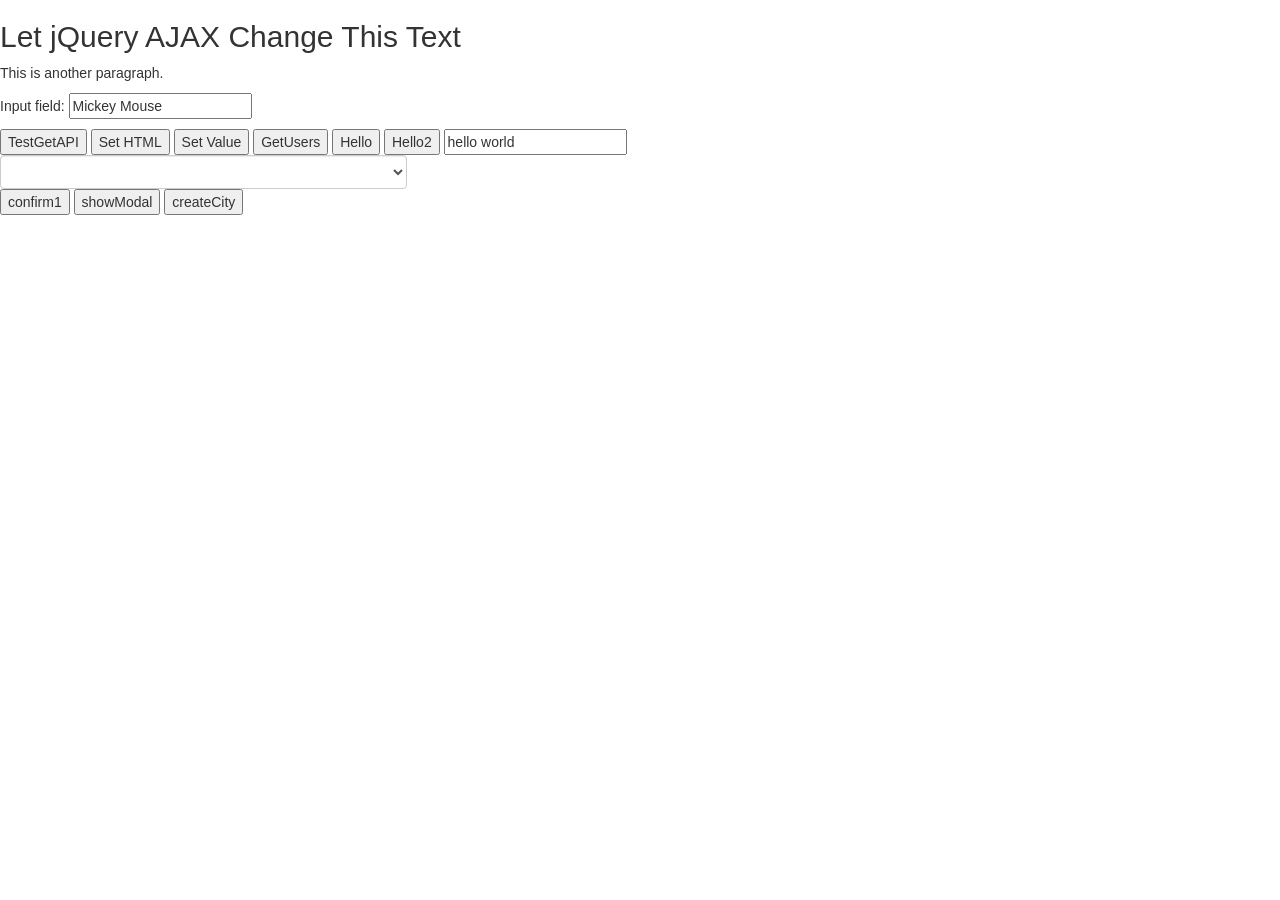
<file: BmwFullProjectJquery/wwwroot/Index.html>
﻿<!DOCTYPE html>
<html>

<head>
    <meta charset="utf-8" />
    <title></title>
    <link href="Content/bootstrap.min.css" rel="stylesheet" />
    <link href="Content/jquery-confirm.css" rel="stylesheet" />

    <script src="Scripts/jquery-3.4.1.min.js"></script>
    <script src="Scripts/bootstrap.min.js"></script>
    <script src="Scripts/jquery-confirm.js"></script>
    <!--<script src="Scripts/MyJS.js"></script>-->
    <script>
        $(document).ready(function () {
            $("#btn1").click(function () {
                $.ajax
                    ({
                        type: "GET",
                        url: "http://localhost:5099/test/getCityAll",
                        success: function (data) {
                            $("#cbCity").empty();
                            for (let i = 0; i < data.length; i++) {
                                $("#cbCity").append('<option value=' + data[i].id + '>' + data[i].name + '</option >');
                            };
                            let html = '';
                            html += "<table border='1' cellpadding='1' cellspacing='1' width='500'>";
                            html += "<tr bgcolor='#ffd400'>";
                            html += "<td class='text-center'>id</td>"
                            html += "<td class='text-center'>name</td>";
                            html += "</tr>";
                            $.each(data, function (i, item) {
                                html += "<tr><td>" + item.id + "</td>" +
                                    "<td>" + item.name + "</td></tr>";
                            });
                            html += "</table >";
                            $("#divTest").html(html);
                        },
                        error: function () {
                            console.log("error")
                        }
                    });
            });

            $("#cbCity").change(function () {
                var val = $("#cbCity").val();
                alert(val);
                var text = $("#cbCity").find('option:selected').text();
                alert(text);
            });

        $("#btn4").click(function () {
            $.ajax
                ({
                    type: "GET",
                    url: "http://localhost:5099/api/Rest/getUsers",
                    success: function (Users) {
                        console.log(Users);

                    },
                    error: function () {
                        console.log("error")
                    }
                })
        });




            })
    </script>
</head>

<body>
    <div id="div1"><h2>Let jQuery AJAX Change This Text</h2></div>
    <p id="test2">This is another paragraph.</p>

    <p>Input field: <input type="text" id="test3" value="Mickey Mouse"></p>

    <button id="btn1">TestGetAPI</button>
    <button id="btn2">Set HTML</button>
    <button id="btn3">Set Value</button>
    <button id="btn4">GetUsers</button>


    <button id="myButton">
        Hello
    </button>
    <button id="myButton2">
        Hello2
    </button>
    <input type="text" value="hello world" id="tbTest" />
    <div id="divTest">

    </div>
    <div class="row">
        <div class="col-md-4">
            <select id="cbCity" class="form-control">
            </select>
        </div>
    </div>

    <button onclick="confirm()">
        confirm1
    </button>

    <button onclick="showModal()">
        showModal
    </button>

    <button onclick="createCity()">
        createCity
    </button>



    <!-- Modal -->
    <div class="modal fade" id="myModal" role="dialog">
        <div class="modal-dialog">
            <div class="modal-content">
                <div class="modal-header">
                    <button type="button" class="close" data-dismiss="modal">&times;</button>
                    <h4 class="modal-title">Edit book</h4>
                </div>
                <div class="modal-body" style="padding:40px 50px;">
                    <div class="form-group">
                        <label for="Title">Title</label>
                        <input type="text" class="form-control" id="title">
                    </div>
                    <div class="form-group">
                        <label for="Year">Year</label>
                        <input type="text" class="form-control" id="year" placeholder="Enter year">
                    </div>
                    <div class="form-group">
                        <label for="cbAuthor">cbAuthor</label>
                        <select id="cbAuthor" class="form-control">
                            <option></option>
                        </select>
                    </div>
                    <div class="form-group">
                        <label for="cbCategory">cbCategory</label>
                        <select id="cbCategory" class="form-control">
                            <option></option>
                        </select>
                    </div>
                    <button type="submit" class="btn btn-success btn-block" onclick="Edit2();">Edit</button>
                </div>
                <div class="modal-footer">
                    <button type="button" class="btn btn-default" data-dismiss="modal">Close</button>
                </div>
            </div>
        </div>
    </div>

</body>

</html>
</file>
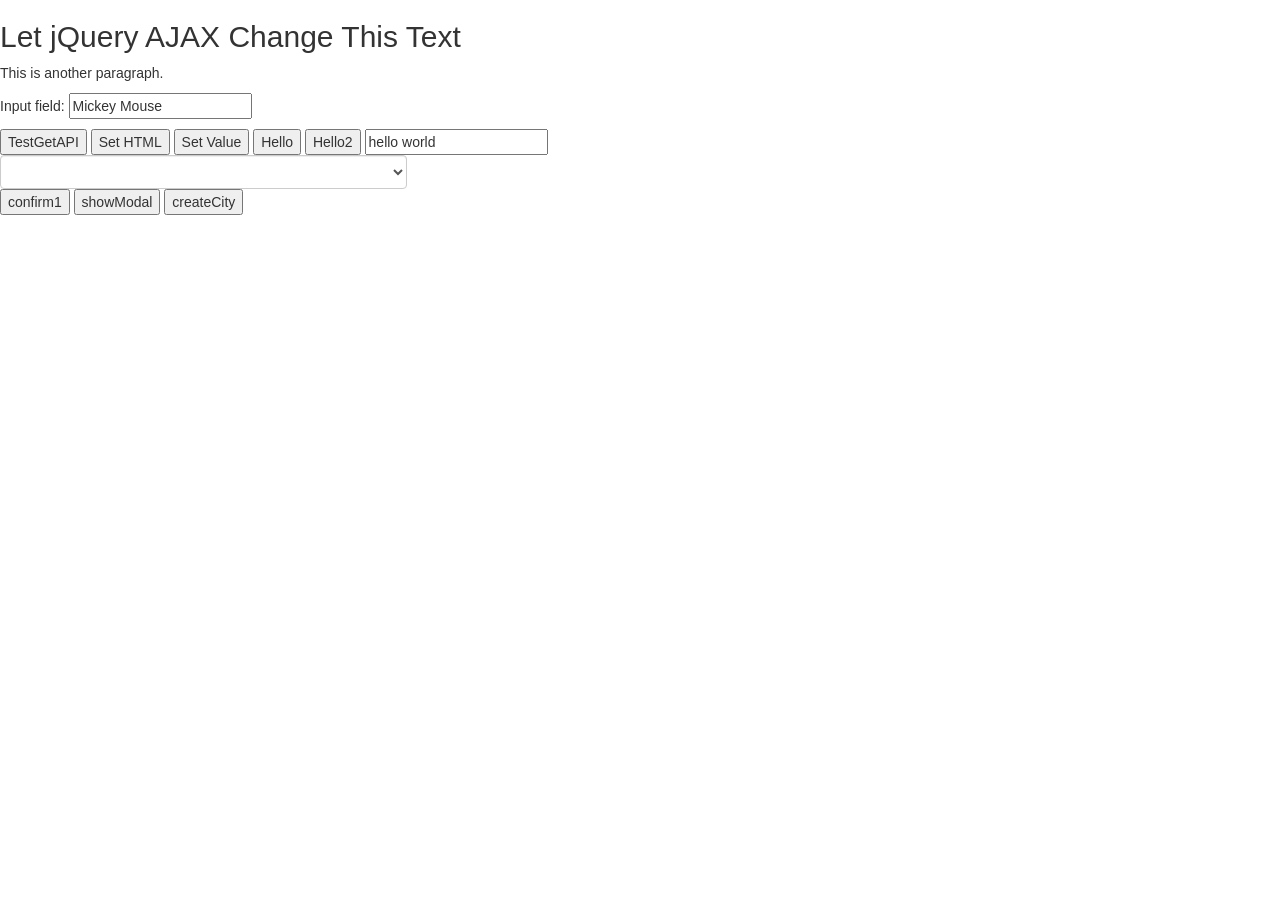
<file: MyJQuery/wwwroot/Index.html>
﻿<!DOCTYPE html>
<html>

<head>
    <meta charset="utf-8" />
    <title></title>
    <link href="Content/bootstrap.min.css" rel="stylesheet" />
    <link href="Content/jquery-confirm.css" rel="stylesheet" />

    <script src="Scripts/jquery-3.4.1.min.js"></script>
    <script src="Scripts/bootstrap.min.js"></script>
    <script src="Scripts/jquery-confirm.js"></script>
    <!--<script src="Scripts/MyJS.js"></script>-->
    <script>
        $(document).ready(function () {
            var name = $('#tbTest').val();
            $("#btn1").click(function () {
                 $.ajax
                     ({
                         type: "GET",
                         url: "http://localhost:5099/test/sayhello/step" + name,
                         success: function (data) {
                             console.log(data);
                         },
                         error: function () {
                             console.log("error")
                         }
                     });
            });
            $("#btn2").click(function () {
                $("#test2").html("<b>Hello world!</b>");
            });
            $("#btn3").click(function () {
                $("#test3").val("Dolly Duck");
            });
        })
        </script>
</head>

<body>
    <div id="div1"><h2>Let jQuery AJAX Change This Text</h2></div>
    <p id="test2">This is another paragraph.</p>

    <p>Input field: <input type="text" id="test3" value="Mickey Mouse"></p>

    <button id="btn1">TestGetAPI</button>
    <button id="btn2">Set HTML</button>
    <button id="btn3">Set Value</button>

    <button id="myButton">
        Hello
    </button>
    <button id="myButton2">
        Hello2
    </button>
    <input type="text" value="hello world" id="tbTest" />
    <div id="divTest">

    </div>
    <div class="row">
        <div class="col-md-4">
            <select id="cbCity" class="form-control">
            </select>
        </div>
    </div>

    <button onclick="confirm()">
        confirm1
    </button>

    <button onclick="showModal()">
        showModal
    </button>

    <button onclick="createCity()">
        createCity
    </button>



    <!-- Modal -->
    <div class="modal fade" id="myModal" role="dialog">
        <div class="modal-dialog">
            <div class="modal-content">
                <div class="modal-header">
                    <button type="button" class="close" data-dismiss="modal">&times;</button>
                    <h4 class="modal-title">Edit book</h4>
                </div>
                <div class="modal-body" style="padding:40px 50px;">
                    <div class="form-group">
                        <label for="Title">Title</label>
                        <input type="text" class="form-control" id="title">
                    </div>
                    <div class="form-group">
                        <label for="Year">Year</label>
                        <input type="text" class="form-control" id="year" placeholder="Enter year">
                    </div>
                    <div class="form-group">
                        <label for="cbAuthor">cbAuthor</label>
                        <select id="cbAuthor" class="form-control">
                            <option></option>
                        </select>
                    </div>
                    <div class="form-group">
                        <label for="cbCategory">cbCategory</label>
                        <select id="cbCategory" class="form-control">
                            <option></option>
                        </select>
                    </div>
                    <button type="submit" class="btn btn-success btn-block" onclick="Edit2();">Edit</button>
                </div>
                <div class="modal-footer">
                    <button type="button" class="btn btn-default" data-dismiss="modal">Close</button>
                </div>
            </div>
        </div>
    </div>

</body>

</html>
</file>
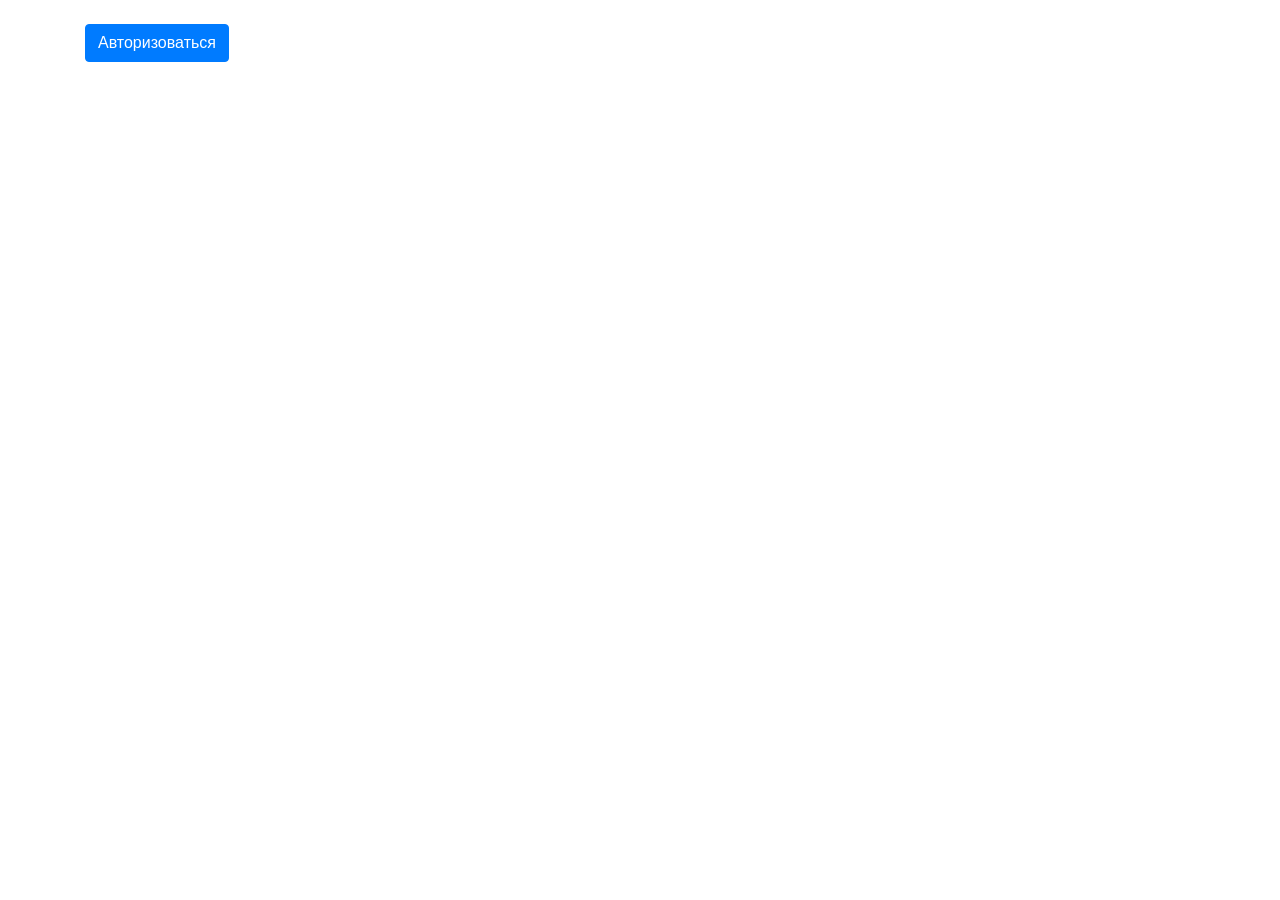
<file: SportClub/JQuery/index.html>
<!DOCTYPE html>
<html lang="ru">
<head>
  <meta charset="UTF-8" />
  <title>Minimal Front</title>
  <link 
    rel="stylesheet" 
    href="https://cdn.jsdelivr.net/npm/bootstrap@4.6.2/dist/css/bootstrap.min.css"
  />
  <script src="https://code.jquery.com/jquery-3.6.0.min.js"></script>
  <script src="https://cdn.jsdelivr.net/npm/bootstrap@4.6.2/dist/js/bootstrap.min.js"></script>
</head>
<body>
  <div class="container mt-4">
    <button id="Auth" class="btn btn-primary mb-3">Авторизоваться</button>

 <div id="mainContent" style="display: none;">


      <h2>Расписание</h2>
      <button id="getScheduleBtn" class="btn btn-primary mb-3">Получить расписание</button>
      <button id="getStuffBtn" class="btn btn-info mb-3">Показать сотрудников</button>
      <button id="getClientsBtn" class="btn btn-success mb-3">Показать клиентов</button>
      <button id="getGymsBtn" class="btn btn-success mb-3">Показать залы</button>



      <div id="scheduleData"></div>
      <hr />
      <div id="listData"></div>
      <hr />


      <h2>Смена пароля и телефона</h2>
      <div class="form-group">
        <input type="text" id="aboutId" class="form-control mb-2" placeholder="ID пользователя" />
        <input type="text" id="phoneNum" class="form-control mb-2" placeholder="Номер телефона" />
        <input type="text" id="oldPass" class="form-control mb-2" placeholder="Старый пароль" />
        <input type="text" id="newPass" class="form-control mb-2" placeholder="Новый пароль" />
        <button id="changeAboutBtn" class="btn btn-primary">Change About</button>
      </div>
      <hr />


      <h2 id="h2Stuff">Добавить сотрудника</h2>
      <div id="adminStuff" class="form-group">
        <input type="text" id="firstName" class="form-control mb-2" placeholder="Имя" />
        <input type="text" id="lastName" class="form-control mb-2" placeholder="Фамилия" />
        <input type="text" id="dt" class="form-control mb-2" placeholder="Дата рождения" />
        <input type="text" id="stuffPhone" class="form-control mb-2" placeholder="Телефон" />
        <input type="text" id="status" class="form-control mb-2" placeholder="Статус (Trainer/Stuff)" />
        <input type="text" id="login" class="form-control mb-2" placeholder="Login" />
        <input type="text" id="password" class="form-control mb-2" placeholder="Password" />
        <input type="text" id="userType" class="form-control mb-2" placeholder="User Type (0, 1, 2)" />
        <input type="text" id="specializations" class="form-control mb-2" placeholder="Specializations (0,1,2 (Через запятую))" />
        <button id="addStuffBtn" class="btn btn-primary">Add Stuff</button>
      </div>
      <hr />


      <h2 id="h2Client">Добавить клиента</h2>
      <div id="adminClient" class="form-group">
        <input type="text" id="cFirstName" class="form-control mb-2" placeholder="Имя" />
        <input type="text" id="cLastName" class="form-control mb-2" placeholder="Фамилия" />
        <input type="text" id="cDt" class="form-control mb-2" placeholder="Дата рождения" />
        <input type="text" id="cPhone" class="form-control mb-2" placeholder="Телефон" />
        <input type="text" id="cGender" class="form-control mb-2" placeholder="Пол (male/female)" />
        <input type="text" id="cLogin" class="form-control mb-2" placeholder="Логин" />
        <input type="text" id="cPass" class="form-control mb-2" placeholder="Пароль" />
        <button id="addClientBtn" class="btn btn-primary">Add Client</button>
      </div>

       <h2 id="h2Schedule">Добавить расписание</h2>
      <div id="adminSchedule" class="form-group">
        <input type="text" id="cStuff_id" class="form-control mb-2" placeholder="ID Сотрудника" />
        <input type="text" id="сSpecialization_id" class="form-control mb-2" placeholder="Выбор специализации (1,2,3)" />
        <input type="text" id="cGroupSchedule" class="form-control mb-2" placeholder="Групповые занятия" />
        <input type="text" id="cIndividual_schedule" class="form-control mb-2" placeholder="Индивидуальные занятия" />
        <button id="addScheduleBtn" class="btn btn-primary">Add Schedule</button>
      </div>
      
    </div>
  </div>


  <div class="modal fade" id="loginModal" tabindex="-1" role="dialog" aria-labelledby="loginModalLabel" aria-hidden="true">
    <div class="modal-dialog" role="document">
      <div class="modal-content">
        <div class="modal-header">
          <h5 class="modal-title" id="loginModalLabel">Авторизация</h5>
          <button type="button" class="close" data-dismiss="modal" aria-label="Close">
            <span aria-hidden="true">&times;</span>
          </button>
        </div>
        <div class="modal-body">
          <div class="form-group">
            <label for="loginInput">Логин</label>
            <input type="text" class="form-control" id="loginInput" placeholder="Введите логин">
          </div>
          <div class="form-group">
            <label for="passwordInput">Пароль</label>
            <input type="password" class="form-control" id="passwordInput" placeholder="Введите пароль">
          </div>
        </div>
        <div class="modal-footer">
          <button type="button" class="btn btn-secondary" data-dismiss="modal">Закрыть</button>
          <button id="loginButton" type="button" class="btn btn-primary">Войти</button>
        </div>
      </div>
    </div>
  </div>
  
  

</body>
  <script src="script.js"></script>
</html>
</file>
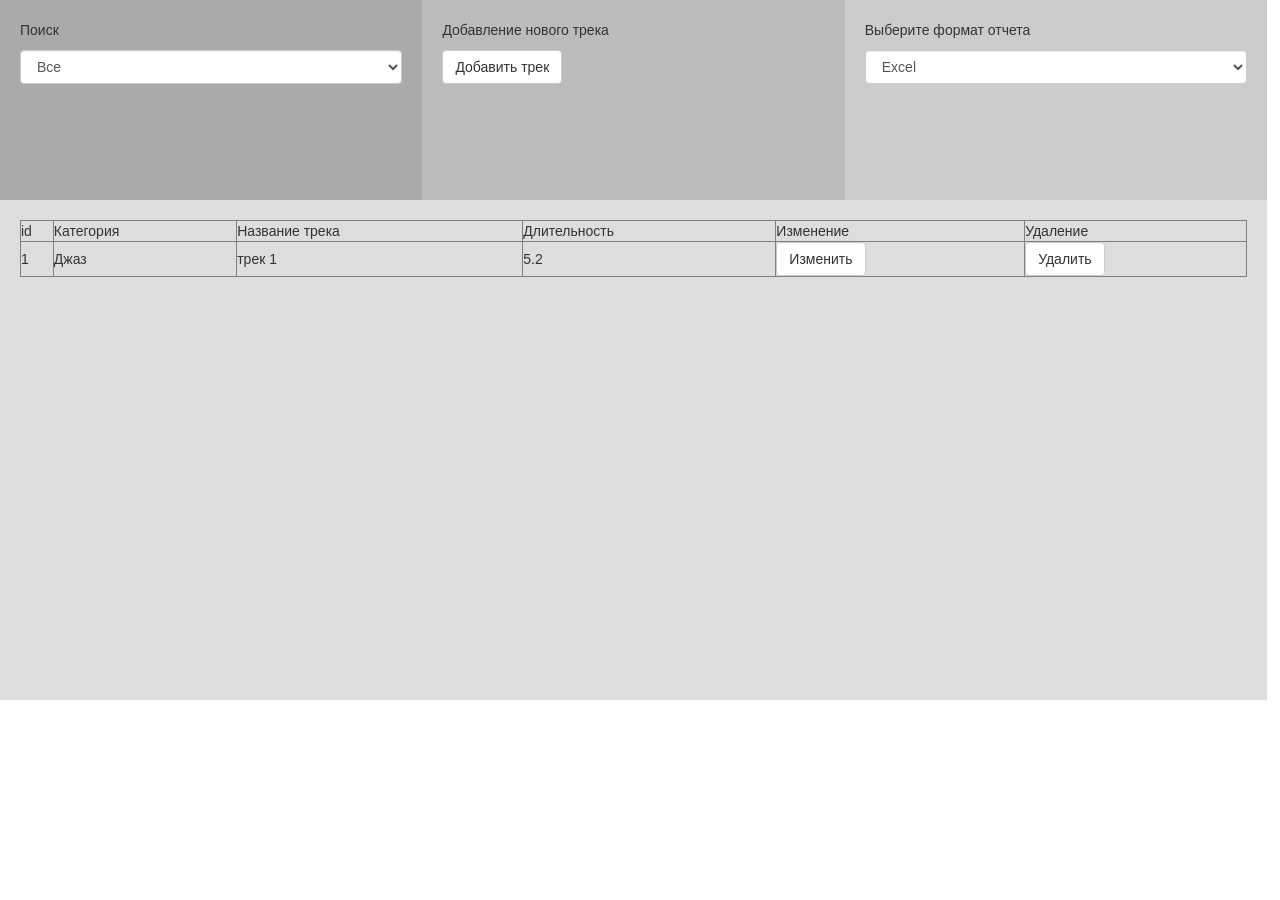
<file: BmwFullProjectJquery/wwwroot/12.html>
﻿<!DOCTYPE html>
<html>

<head>
    <meta charset="utf-8" />
    <title></title>
    <!-- <link href="Content/bootstrap.min.css" rel="stylesheet" /> -->
    <link rel="stylesheet" href="https://maxcdn.bootstrapcdn.com/bootstrap/3.3.7/css/bootstrap.min.css">
    <link href="Content/jquery-confirm.css" rel="stylesheet" />

    <script src="Scripts/jquery-3.4.1.min.js"></script>
    <script src="Scripts/bootstrap.min.js"></script>
    <script src="Scripts/jquery-confirm.js"></script>
    <script src="Scripts/MyJS.js"></script>
    <style>
        .column {
            float: left;
            width: 33%;
            padding: 20px;
            height: 200px;
        }
    
        .column2 {
            top: 200px;
            float: left;
            width: 99%;
            padding: 20px;
            height: 500px;
        }
    
        .content {
            max-width: 1500px;
            margin: auto;
        }
    </style>
    
    <body>
        <div class="content">
            <div class="column" style="background-color:#aaa;">
                <p>Поиск</p>
                <select id="cat" class="form-control">
                    <option value="0">Все</option>
                    <option value="1">Джаз</option>
                    <option value="2">Рок</option>
            </select>
        </div>
        <div class="column" style="background-color:#bbb;">
            <p>Добавление нового трека</p>
            <button class="btn btn-default">
                Добавить трек
            </button>
        </div>
        <div class="column" style="background-color:#ccc;">
            <p>Выберите формат отчета</p>
            <select id="report" class="form-control">
                <option value="1">Excel</option>
                <option value="2">CSV</option>
            </select>
        </div>
        <div class="column2" style="background-color:#ddd;">
            <table border="1" width="100%">
                <tr>
                    <td>id</td>
                    <td>Категория</td>
                    <td>Название трека</td>
                    <td>Длительность</td>
                    <td>Изменение</td>
                    <td>Удаление</td>
                </tr>
                <tr>
                    <td>1</td>
                    <td>Джаз</td>
                    <td>трек 1</td>
                    <td>5.2</td>
                    <td><button class="btn btn-default">
                            Изменить
                        </button></td>
                    <td><button class="btn btn-default">
                            Удалить
                        </button></td>
                </tr>
            </table>
        </div>
    <!-- </div> -->
    </div>
</html>
</file>
